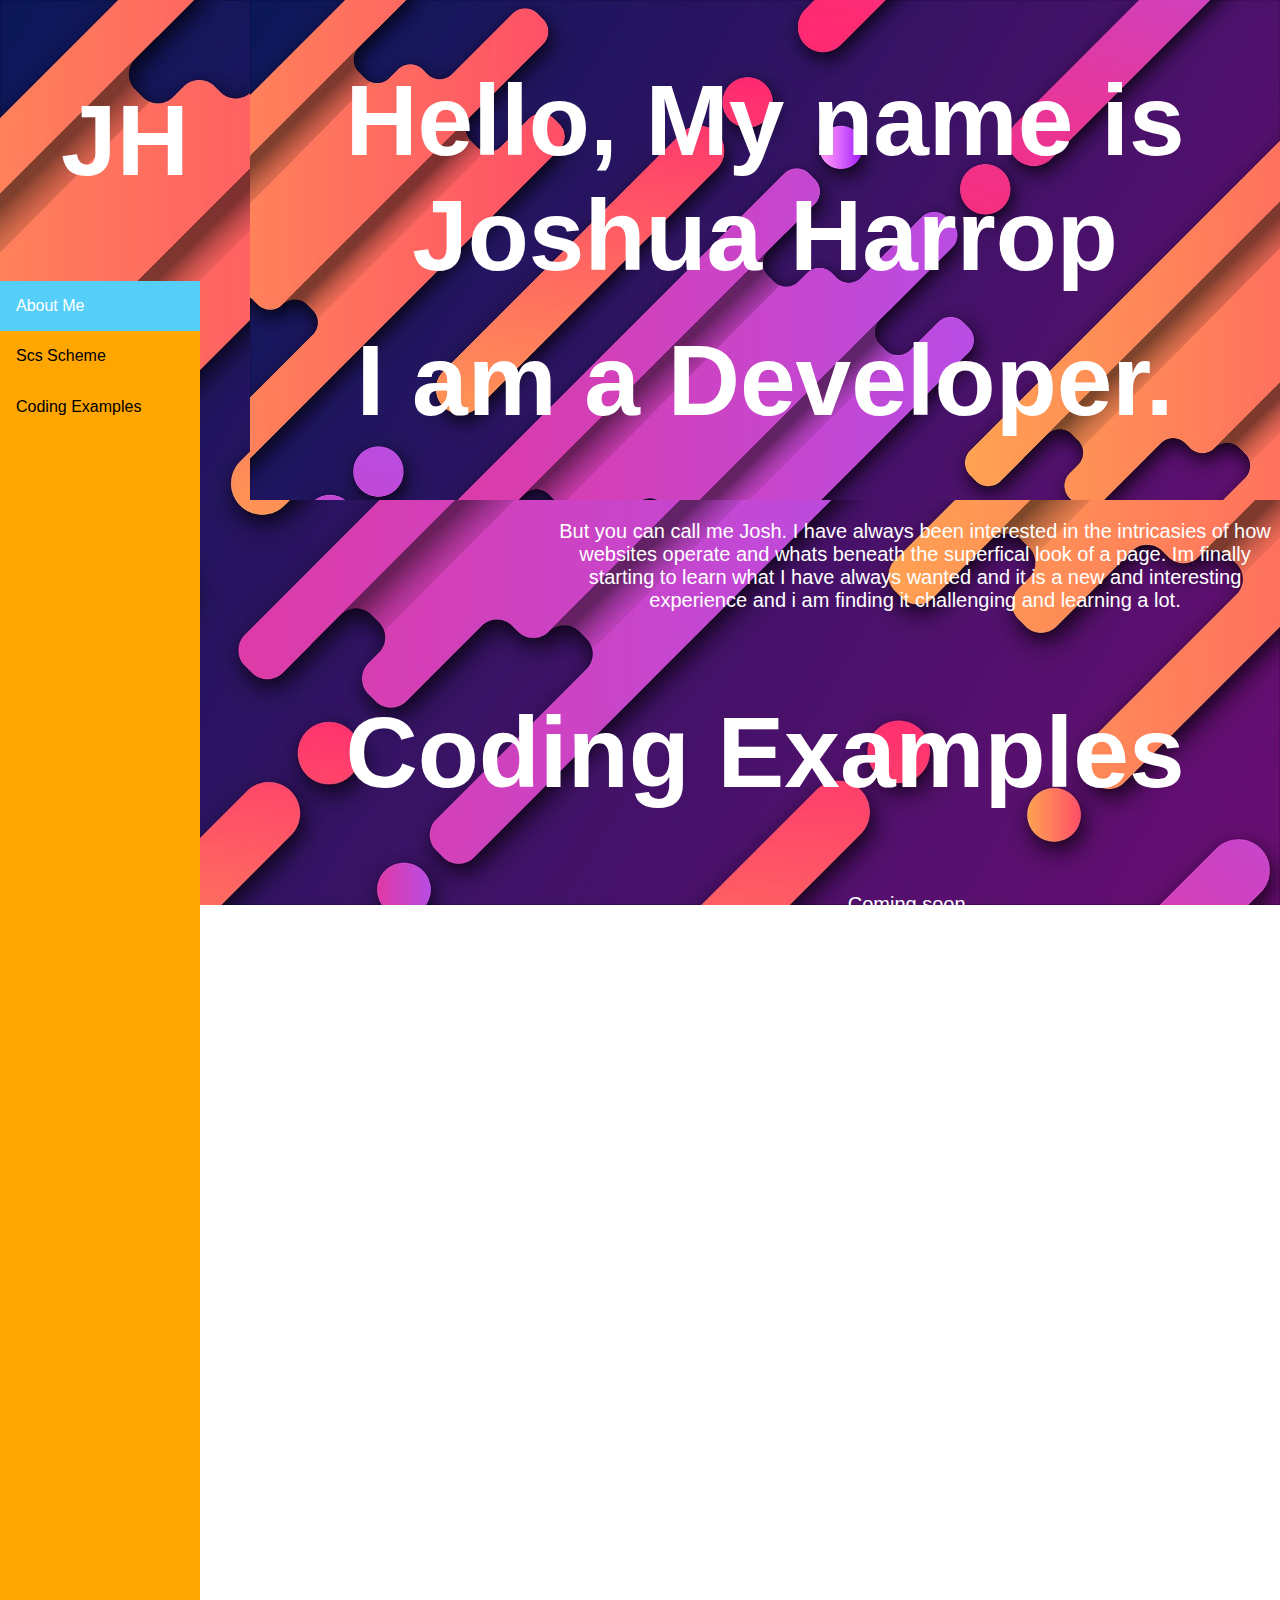
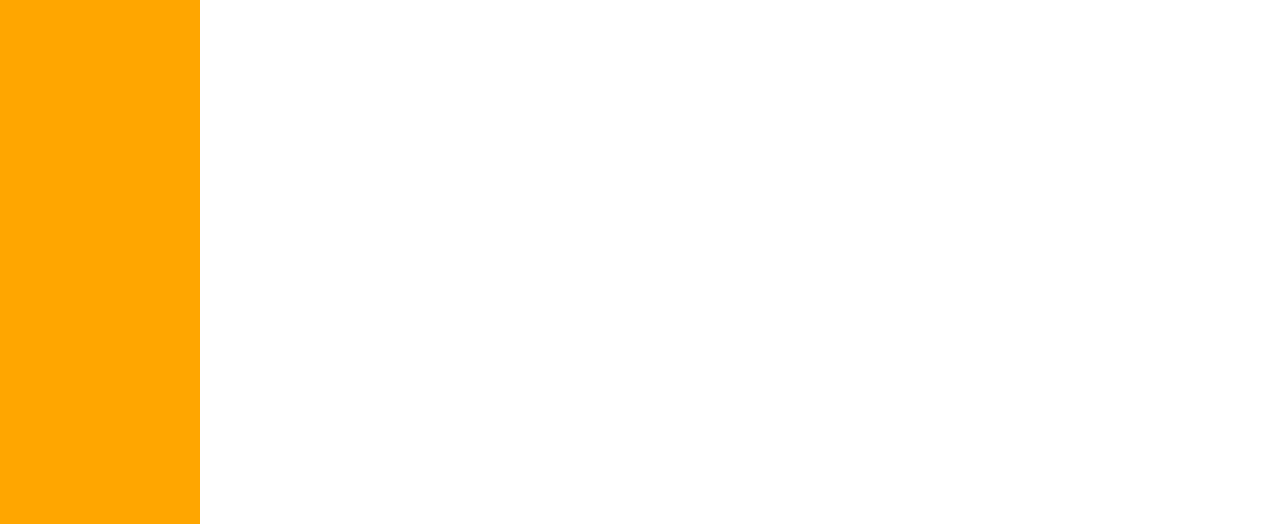
<file: index.html>
<!DOCTYPE html>
<html lang="en">

<head>
    <meta charset="UTF-8">
    <meta http-equiv="X-UA-Compatible" content="IE=edge">
    <meta name="viewport" content="width=device-width, initial-scale=1.0">
    <title>Josh Harrop's Portfolio</title>
    <link rel="stylesheet" href="normalise.css">
    <link rel="stylesheet" href="style.css">
</head>

<body>
    <style>
        body {
          background-image: url('img/MaxPixel.net-Abstract-Background-Abstract-Art-Abstract-4745652.jpg');
          background-repeat: no-repeat;
          background-attachment: fixed;
          background-size: cover;
        }
      </style>
    <div class="nav">
        <h2>JH</h2>
        <div class="sidebar">
            <a class="active" href="#about-me.html">About Me</a>
            <a href="#scs-scheme.html">Scs Scheme</a>
            <a href="#about">Coding Examples</a>
        </div>
    </div>
    <div class="main">
        <div class="banner">
            <div class="container">
                <div class="column">
                    <h2>Hello, My name is Joshua Harrop</h2>

                    <h2>I am a Developer.</h2>
                </div>
            </div>

        </div>

        <section>
            <p>But you can call me Josh. I have always been interested in the intricasies of how websites operate and
                whats beneath the superfical look of a page.
                Im finally starting to learn what I have always wanted and it is a new and interesting experience and i
                am
                finding it challenging and learning a lot.</p>
        </section>

        <h2>Coding Examples</h2>

        <P>Coming soon...</P>











        <h2>SCS-Scheme</h2>

       <p> The Scion Coalition Scheme is an intensive, specially tailored training program run by Netmatters in order
            to give willing candidates the opportunity to enter the industry as web developers. Under the supervision of
            senior web developers, scions generally aim to complete training within six to nine months. The course is
            intensive and therefore the level of learning achieved is extensive in a short space of time.

            Treehouse
            Treehouse is an online learning community, featuring videos covering a number of topics from basic HTML to
            C# programming, iOS development, data analysis, and more. By completing courses users can earn points,
            allowing them to track their progress and see how much they?ve covered in certain areas.
            Total Score
            teamtreehouse.com/joshuaharrop2</p>

        <h2>About Netmatters</h2>
        <p>Established in 2008
            Norfolk's leading technology company
            Winner of the Princess Royal Training Award
            Winner of EDP Skills of Tomorrow Award
            80+ staff, 2 locations across Norfolk
            Digital Marketing, Website & Software development & IT Support
            Broad spectrum of clients, working nationwide
            Operate to strict company values
        </p>
    </div>


</body>

</html>
</file>
<file: style.css>
.sidebar {
    margin: 0;
    padding: 0;
    width: 200px;
    background-color: #f1f1f1;
    height: 100%;
    overflow: auto;
  }
  
  .sidebar a {
    display: block;
    color: black;
    padding: 16px;
    text-decoration: none;
  }
  
 
  h1{
font-size: 100px;
  }
  .sidebar {
    margin: 0;
    padding: 0;
    width: 200px;
    background-color:rgb(255, 166, 0);
    height: 100%;
    overflow: auto;
    font-family: 'Franklin Gothic Medium', 'Arial Narrow', Arial, sans-serif;
  }
  
  
  .sidebar a {
    display: block;
    color: black;
    padding: 16px;
    text-decoration: none;
  }
  
  
  .sidebar a.active {
    background-color: rgb(85, 207, 248);
    color: white;
  }
  
  
  .sidebar a:hover:not(.active) {
    background-color: #555;
    color: white;
  }
  
 
  div.content {
    margin-left: 200px;
    padding: 1px 16px;
    height: 1000px;
  }
  
  
  @media screen and (max-width: 700px) {
    .sidebar {
      width: 100%;
      height: auto;
      position: relative;
    }
    .sidebar a {float: left;}
    div.content {margin-left: 5rem;}
  }
  
  
  @media screen and (max-width: 400px) {
    .sidebar a {
      text-align: center;
      float: none;
    }
  }
  h1{
color: white;
text-align: left;
font-family: 'Franklin Gothic Medium', 'Arial Narrow', Arial, sans-serif;

  }
  h2{

    color: white;
    text-align: center;
    font-family: 'Franklin Gothic Medium', 'Arial Narrow', Arial, sans-serif;
    font-size: 100px;
    
  }
  
  p{
Color: white;
text-align: center;
font-family: 'Franklin Gothic Medium', 'Arial Narrow', Arial, sans-serif;
font-size: 20px;
margin-left: 300px;
  }
  .container{
    max-width: 95%;
    margin: 0 auto;

  }
  .banner .column{
    display: flex;
    justify-content: center;
    align-items: center;


  }

  body .nav{
    width: 250px;

  }
  body{
  display: flex;  
  }
  .container{
    max-width: 95%;
    margin: 0 auto;

  }
  .banner .column{
    display: flex;
    justify-content: center;
    align-items: center;
    height: 500px;
    flex-direction: column;
    gap: 30px;
  }

  body .nav{
    width: 250px;

  }
  body{
  display: flex;  
  }
  body .main{
    width: calc(100% - 250px);

  }
  .banner{
    background-image: url("img/MaxPixel.net-Abstract-Background-Abstract-Art-Abstract-4745652.jpg");
    background-size: cover;



  }
  .banner .column h2{
    margin: 0;
  }
</file>
<file: normalise.css>
/*! normalize.css v8.0.1 | MIT License | github.com/necolas/normalize.css */

/* Document
   ========================================================================== */

/**
 * 1. Correct the line height in all browsers.
 * 2. Prevent adjustments of font size after orientation changes in iOS.
 */

 html {
    line-height: 1.15; /* 1 */
    -webkit-text-size-adjust: 100%; /* 2 */
  }
  
  /* Sections
     ========================================================================== */
  
  /**
   * Remove the margin in all browsers.
   */
  
  body {
    margin: 0;
  }
  
  /**
   * Render the `main` element consistently in IE.
   */
  
  main {
    display: block;
  }
  
  /**
   * Correct the font size and margin on `h1` elements within `section` and
   * `article` contexts in Chrome, Firefox, and Safari.
   */
  
  h1 {
    font-size: 2em;
    margin: 0.67em 0;
  }
  
  /* Grouping content
     ========================================================================== */
  
  /**
   * 1. Add the correct box sizing in Firefox.
   * 2. Show the overflow in Edge and IE.
   */
  
  hr {
    box-sizing: content-box; /* 1 */
    height: 0; /* 1 */
    overflow: visible; /* 2 */
  }
  
  /**
   * 1. Correct the inheritance and scaling of font size in all browsers.
   * 2. Correct the odd `em` font sizing in all browsers.
   */
  
  pre {
    font-family: monospace, monospace; /* 1 */
    font-size: 1em; /* 2 */
  }
  
  /* Text-level semantics
     ========================================================================== */
  
  /**
   * Remove the gray background on active links in IE 10.
   */
  
  a {
    background-color: transparent;
  }
  
  /**
   * 1. Remove the bottom border in Chrome 57-
   * 2. Add the correct text decoration in Chrome, Edge, IE, Opera, and Safari.
   */
  
  abbr[title] {
    border-bottom: none; /* 1 */
    text-decoration: underline; /* 2 */
    text-decoration: underline dotted; /* 2 */
  }
  
  /**
   * Add the correct font weight in Chrome, Edge, and Safari.
   */
  
  b,
  strong {
    font-weight: bolder;
  }
  
  /**
   * 1. Correct the inheritance and scaling of font size in all browsers.
   * 2. Correct the odd `em` font sizing in all browsers.
   */
  
  code,
  kbd,
  samp {
    font-family: monospace, monospace; /* 1 */
    font-size: 1em; /* 2 */
  }
  
  /**
   * Add the correct font size in all browsers.
   */
  
  small {
    font-size: 80%;
  }
  
  /**
   * Prevent `sub` and `sup` elements from affecting the line height in
   * all browsers.
   */
  
  sub,
  sup {
    font-size: 75%;
    line-height: 0;
    position: relative;
    vertical-align: baseline;
  }
  
  sub {
    bottom: -0.25em;
  }
  
  sup {
    top: -0.5em;
  }
  
  /* Embedded content
     ========================================================================== */
  
  /**
   * Remove the border on images inside links in IE 10.
   */
  
  img {
    border-style: none;
  }
  
  /* Forms
     ========================================================================== */
  
  /**
   * 1. Change the font styles in all browsers.
   * 2. Remove the margin in Firefox and Safari.
   */
  
  button,
  input,
  optgroup,
  select,
  textarea {
    font-family: inherit; /* 1 */
    font-size: 100%; /* 1 */
    line-height: 1.15; /* 1 */
    margin: 0; /* 2 */
  }
  
  /**
   * Show the overflow in IE.
   * 1. Show the overflow in Edge.
   */
  
  button,
  input { /* 1 */
    overflow: visible;
  }
  
  /**
   * Remove the inheritance of text transform in Edge, Firefox, and IE.
   * 1. Remove the inheritance of text transform in Firefox.
   */
  
  button,
  select { /* 1 */
    text-transform: none;
  }
  
  /**
   * Correct the inability to style clickable types in iOS and Safari.
   */
  
  button,
  [type="button"],
  [type="reset"],
  [type="submit"] {
    -webkit-appearance: button;
  }
  
  /**
   * Remove the inner border and padding in Firefox.
   */
  
  button::-moz-focus-inner,
  [type="button"]::-moz-focus-inner,
  [type="reset"]::-moz-focus-inner,
  [type="submit"]::-moz-focus-inner {
    border-style: none;
    padding: 0;
  }
  
  /**
   * Restore the focus styles unset by the previous rule.
   */
  
  button:-moz-focusring,
  [type="button"]:-moz-focusring,
  [type="reset"]:-moz-focusring,
  [type="submit"]:-moz-focusring {
    outline: 1px dotted ButtonText;
  }
  
  /**
   * Correct the padding in Firefox.
   */
  
  fieldset {
    padding: 0.35em 0.75em 0.625em;
  }
  
  /**
   * 1. Correct the text wrapping in Edge and IE.
   * 2. Correct the color inheritance from `fieldset` elements in IE.
   * 3. Remove the padding so developers are not caught out when they zero out
   *    `fieldset` elements in all browsers.
   */
  
  legend {
    box-sizing: border-box; /* 1 */
    color: inherit; /* 2 */
    display: table; /* 1 */
    max-width: 100%; /* 1 */
    padding: 0; /* 3 */
    white-space: normal; /* 1 */
  }
  
  /**
   * Add the correct vertical alignment in Chrome, Firefox, and Opera.
   */
  
  progress {
    vertical-align: baseline;
  }
  
  /**
   * Remove the default vertical scrollbar in IE 10+.
   */
  
  textarea {
    overflow: auto;
  }
  
  /**
   * 1. Add the correct box sizing in IE 10.
   * 2. Remove the padding in IE 10.
   */
  
  [type="checkbox"],
  [type="radio"] {
    box-sizing: border-box; /* 1 */
    padding: 0; /* 2 */
  }
  
  /**
   * Correct the cursor style of increment and decrement buttons in Chrome.
   */
  
  [type="number"]::-webkit-inner-spin-button,
  [type="number"]::-webkit-outer-spin-button {
    height: auto;
  }
  
  /**
   * 1. Correct the odd appearance in Chrome and Safari.
   * 2. Correct the outline style in Safari.
   */
  
  [type="search"] {
    -webkit-appearance: textfield; /* 1 */
    outline-offset: -2px; /* 2 */
  }
  
  /**
   * Remove the inner padding in Chrome and Safari on macOS.
   */
  
  [type="search"]::-webkit-search-decoration {
    -webkit-appearance: none;
  }
  
  /**
   * 1. Correct the inability to style clickable types in iOS and Safari.
   * 2. Change font properties to `inherit` in Safari.
   */
  
  ::-webkit-file-upload-button {
    -webkit-appearance: button; /* 1 */
    font: inherit; /* 2 */
  }
  
  /* Interactive
     ========================================================================== */
  
  /*
   * Add the correct display in Edge, IE 10+, and Firefox.
   */
  
  details {
    display: block;
  }
  
  /*
   * Add the correct display in all browsers.
   */
  
  summary {
    display: list-item;
  }
  
  /* Misc
     ========================================================================== */
  
  /**
   * Add the correct display in IE 10+.
   */
  
  template {
    display: none;
  }
  
  /**
   * Add the correct display in IE 10.
   */
  
  [hidden] {
    display: none;
  }
</file>
